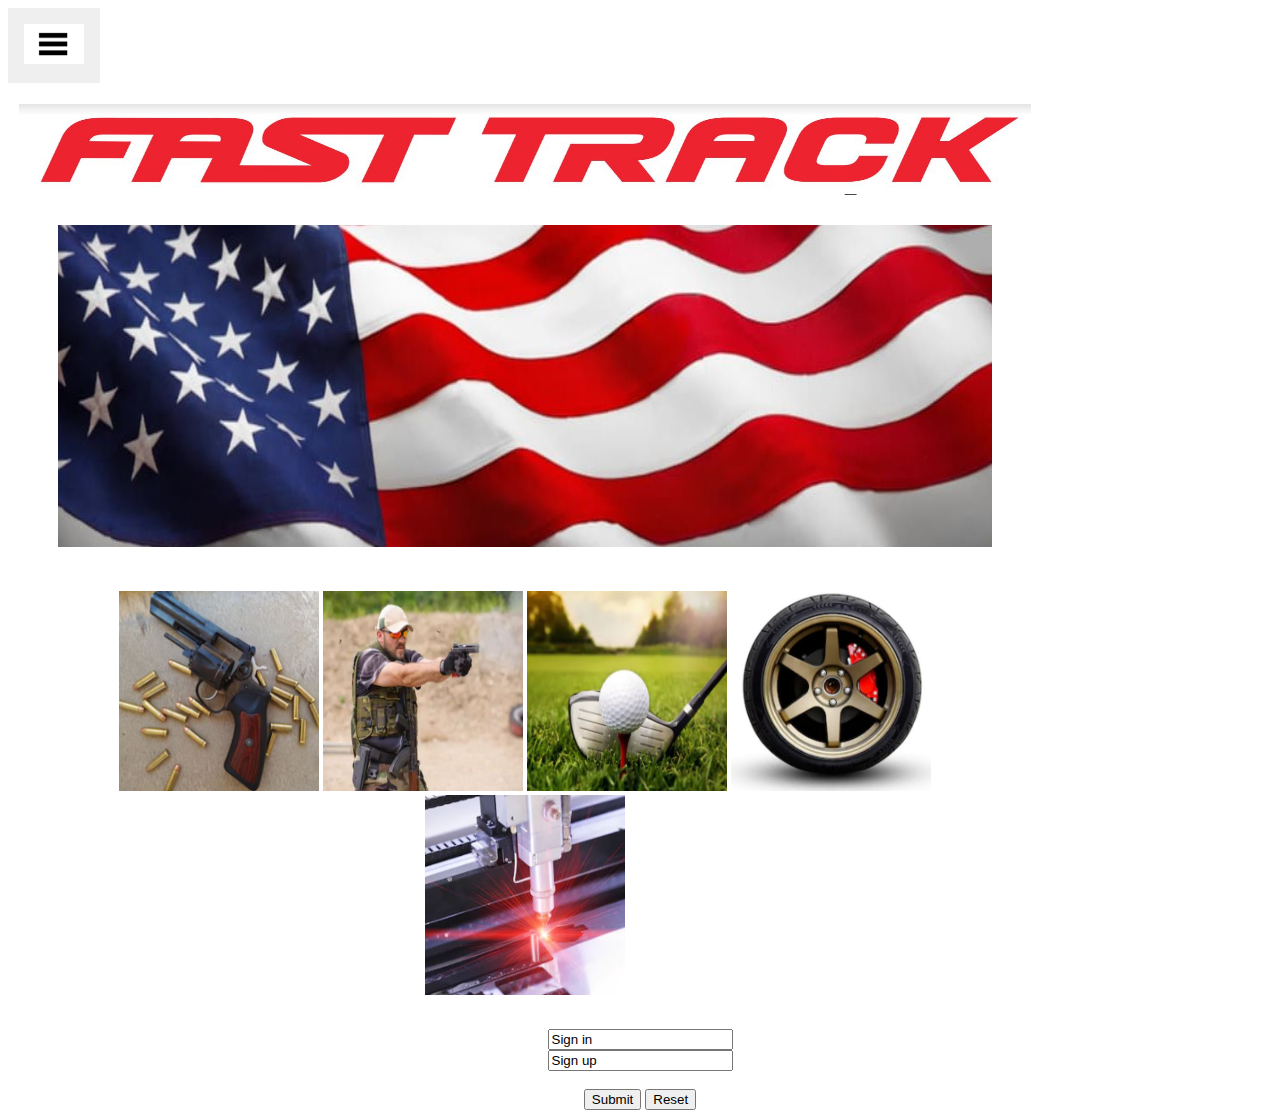
<file: index.html>
<!doctype html>
<html>
<head>
	<link href="main.css" type="text/css" rel="stylesheet">	
	<link href="about.html" type="text/css" rel="stylesheet">
	<link href="contact.html" type="text/css" rel="stylesheet">
	<link href="gallery.html" type="text/css" rel="stylesheet">
	<link href="index.html" type="text/css" rel="stylesheet">
	<link href="orders.html" type="text/css" rel="stylesheet">
	<link href="shippingups.html" type="text/css" rel="stylesheet">

<meta charset="utf-8">
<meta name="viewport" content="width=device-width, initial-scale=1">		
<title>index.html</title>
</head>

<body>
	<div class="dropdown">
  <button class="dropbtn"><img src="pictures/threelines.png" width="60" height="40" alt=""/>
</button>
  <div class="dropdown-content">
  <a href="about.html">About</a>
   <a href="contact.html">Contact</a>
  <a href="gallery.html">Gallery</a>
  <a href="orders.html">Orders</a>
  <a href="shippingups.html">Shipment</a>

  </div>
</div>	
	
		<div id="showbox">

<body>


</body>

			
<h1> 
  <img src="pictures/fasttrack.JPG" width="1012" height="91" alt="fasttrack"/> 
	</h1>
<a>
	<img src="pictures/mericaflag.JPG" width="934" height="322" alt="americanflag"/>
</a>	
	
	<p href="gallery.html">
		<img src="pictures/guns.JPG" width="200" height="200" alt="gun"/>
	    <img src="pictures/guntraining.JPG" width="200" height="200" alt="guntraining"/>
	    <img src="pictures/golf.JPG" width="200" height="200" alt="golf"/> 
	    <img src="pictures/rims.JPG" width="200" height="200" alt="rim"/> 
	    <img src="pictures/laser.JPG" width="200" height="200" alt="laser"/>
	</p>
</div>
</body>	
	
	
	
<footer>
	<form action="/action_page.php">
  <input type="text" id="fname" name="fname" value="Sign in"><br>
  <input type="text" id="lname" name="lname" value="Sign up"><br><br>
  <input type="submit">		
  <input type="reset">
</form> 
	</footer>	
	
</html>
</file>
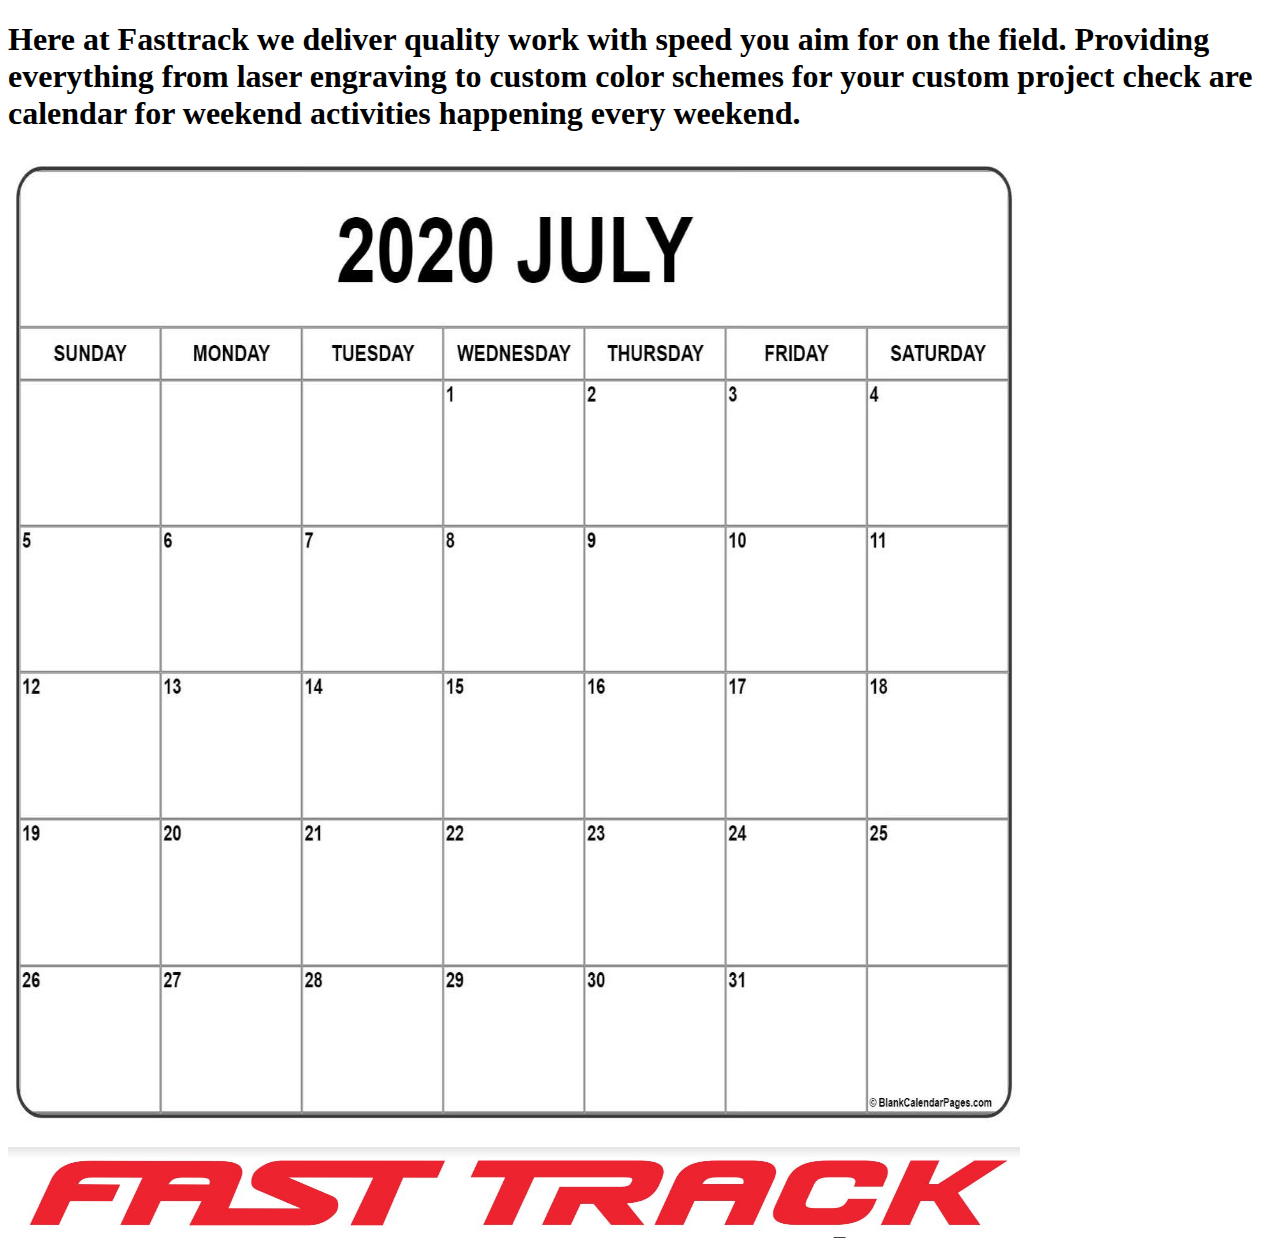
<file: about.html>
<!doctype html>
<html>
<head>
<meta charset="utf-8">
	<meta name="viewport" content="width=device-width, initial-scale=1">		

<title>about</title>
</head>

<body>
	<h1>
	Here at Fasttrack we deliver quality work with speed you aim for on the field. Providing everything from laser engraving to custom color schemes for your custom project check are calendar for weekend activities happening every weekend. 	
	</h1>
	
	<p>
	<table>
	<a><img src="pictures/calendar.JPG" width="1012" height="973" alt=""/></a>
	
	</table>
	
	</p>
</body>
	
<footer>
		 <img src="pictures/fasttrack.JPG" width="1012" height="91" alt=""/>

	</footer>	
</html>
</file>
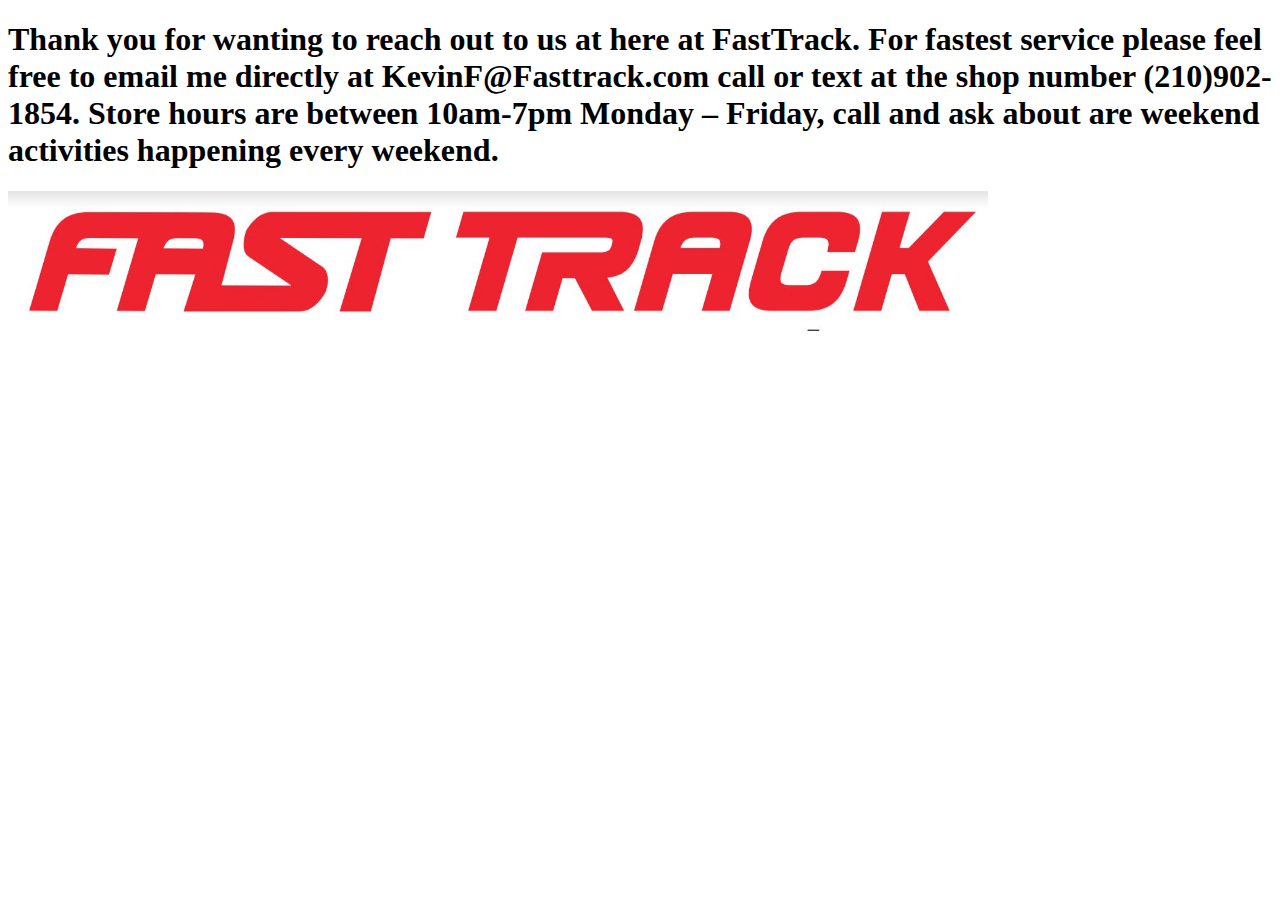
<file: contact.html>
<!doctype html>
<html>
<head>
<meta charset="utf-8">
	<meta name="viewport" content="width=device-width, initial-scale=1">		

<title>contact</title>
</head>

<body>
	<div id="contact">
	
	
	<h1> Thank you for wanting to reach out to us at here at FastTrack. For fastest service please feel free to email me directly at KevinF@Fasttrack.com call or text at the shop number  (210)902-1854. Store hours are between 10am-7pm Monday – Friday, call and ask about are weekend activities happening every weekend.	
	</h1>
	
	
		</div>
</body>
	
<footer>
<img src="pictures/fasttrack.JPG" width="980" height="140" alt="fasttrack"/>
	
	</footer>		
</html>
</file>
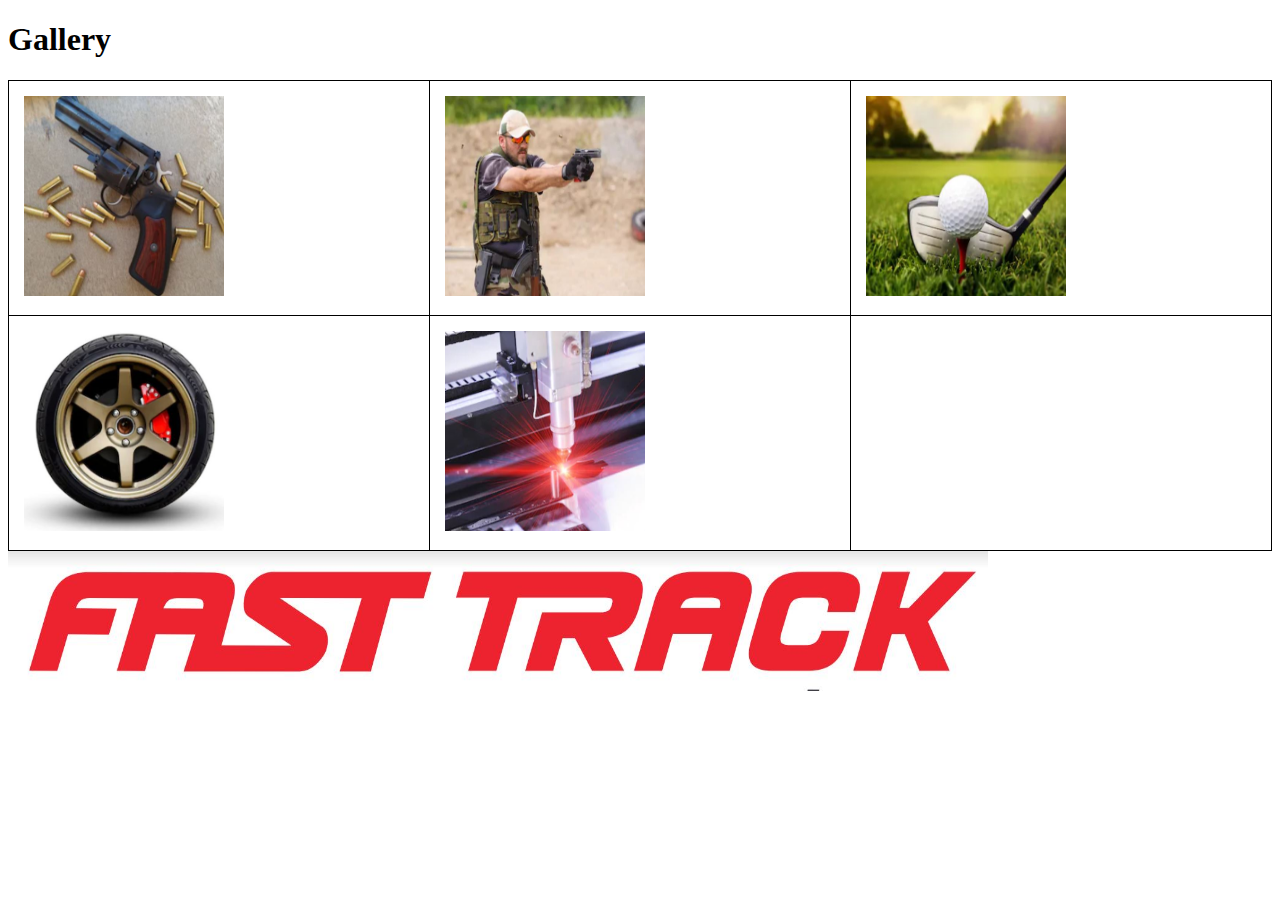
<file: gallery.html>
<!doctype html>
<html>
<head>
<meta charset="utf-8">
	<meta name="viewport" content="width=device-width, initial-scale=1">		

<title>gallery</title>
		
<style>
table, th, td {
  border: 1px solid black;
  border-collapse: collapse;
}
th, td {
  padding: 15px;
}
</style>

	<h1>Gallery
	
	</h1>
	

<body>

<table style="width:100%">
  <tr>
    <td><img src="pictures/guns.JPG" width="200" height="200" alt="gun"/></td>
    <td> <img src="pictures/guntraining.JPG" width="200" height="200" alt="guntraining"/></td>
    <td> <img src="pictures/golf.JPG" width="200" height="200" alt="golf"/></td>
	</tr>	  
  <tr>
    <td><img src="pictures/rims.JPG" width="200" height="200" alt="rim"/></td>
    <td><img src="pictures/laser.JPG" width="200" height="200" alt="laser"/></td>
  </tr>

</table>
	</body>

	</head>
<footer>
<img src="pictures/fasttrack.JPG" width="980" height="140" alt="fasttrack"/>
	
	</footer>	
</html>
</file>
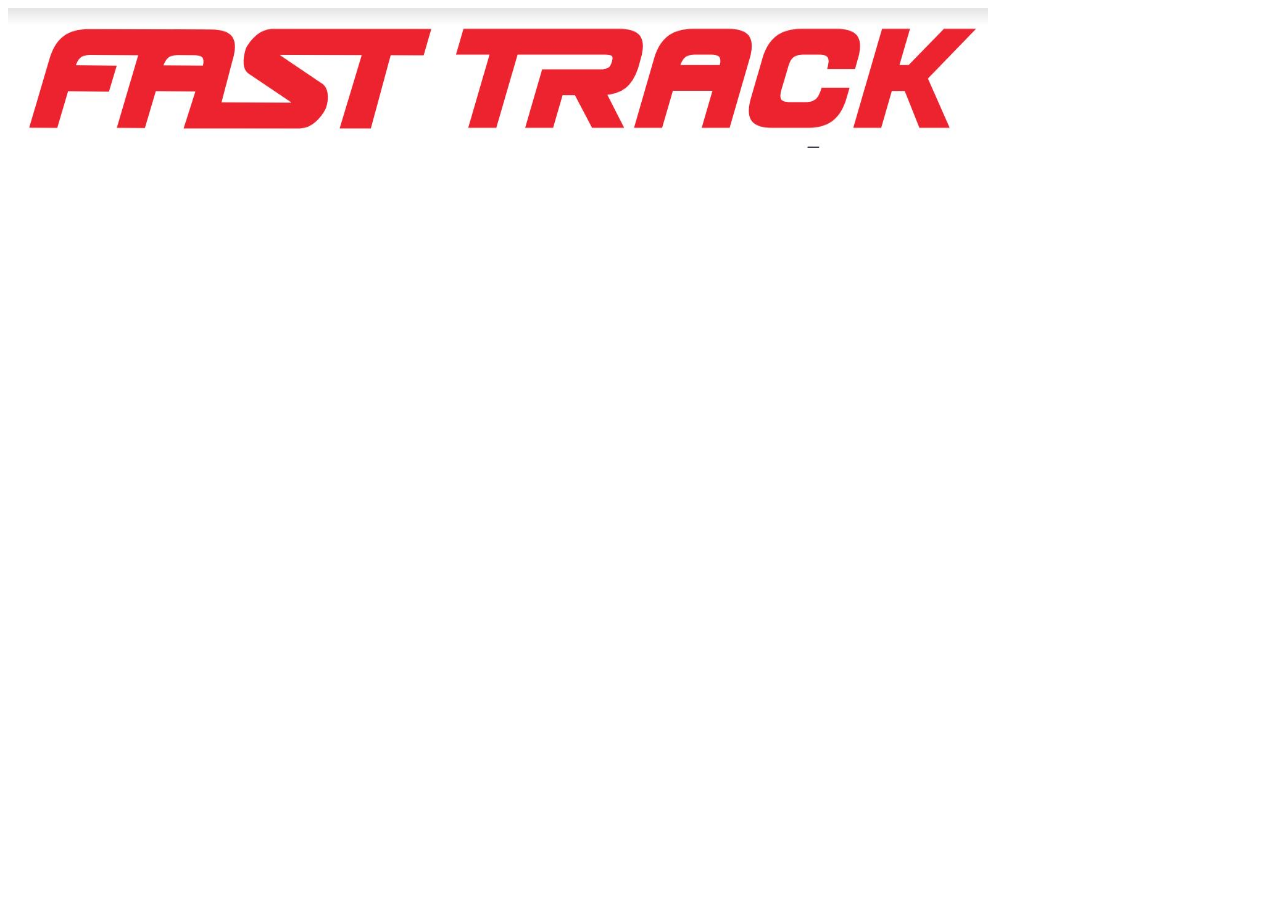
<file: orders.html>
<!doctype html>
<html>
<head>
<meta charset="utf-8">
	<meta name="viewport" content="width=device-width, initial-scale=1">		

<title>orders</title>
</head>
	

<body>

	
</body>
	
<footer>
<img src="pictures/fasttrack.JPG" width="980" height="140" alt="fasttrack"/>
	
	</footer>	
</html>
</file>
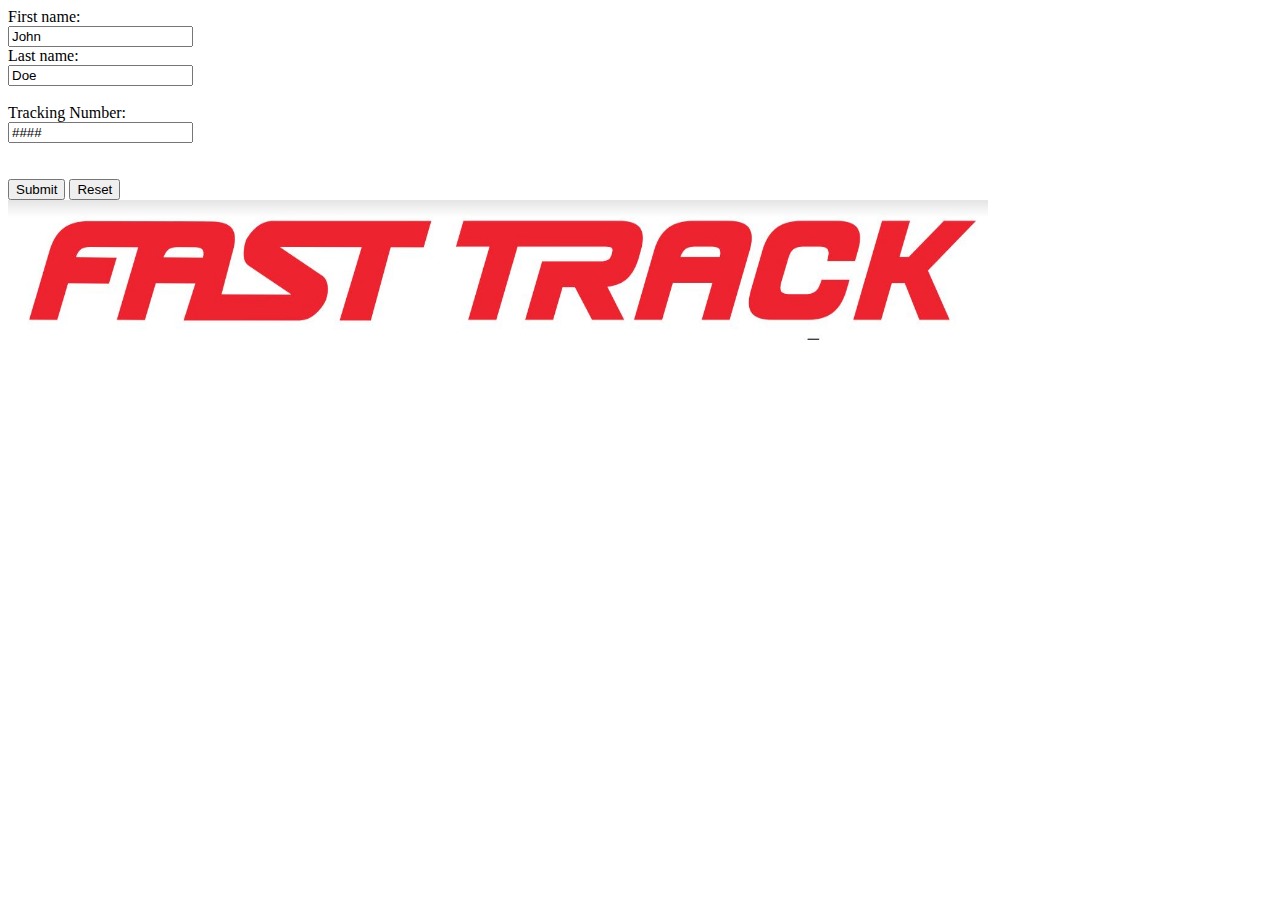
<file: shippingups.html>
<!doctype html>
<html>
<head>
<meta charset="utf-8">
	<meta name="viewport" content="width=device-width, initial-scale=1">		

<title>upsshipping</title>
</head>

<body>
	<div id="shipping"><a>
	<form action="/action_page.php">
  <label for="fname">First name:</label><br>
  <input type="text" id="fname" name="fname" value="John"><br>
  <label for="lname">Last name:</label><br>
  <input type="text" id="lname" name="lname" value="Doe"><br><br>
	<label for="tracker">Tracking Number:</label><br>
	<input type="text" id="addy" name="addy" value="####"><br><br><br>	
  <input type="submit" value="Submit">
  <input type="reset">
</form> 
	</a></div>
	
</body>
	
<footer>
<img src="pictures/fasttrack.JPG" width="980" height="140" alt="fasttrack"/>
	
	</footer>		
</html>
</file>
<file: main.css>
@charset "utf-8";
/* CSS Document */
contact{
	text-align: center;
 	align-content: center;
     background-color: #C51316
}
#showbox{
	
	width: 1034px;
   text-align: center;
	   
}

p{
  margin-top: 20px;
  margin-bottom: 10px;
  margin-right: 15px;
  margin-left: 15px;
  padding: 20px;
  	 
	
}

.dropbtn {
  padding: 16px;
  border: none;
  cursor: pointer;
}

.dropdown {
  position: relative;
  display: inline-block;
}

.dropdown-content {
  display: none;
  position: absolute;
  background-color: #f9f9f9;
  min-width: 160px;
  z-index: 1;
}

.dropdown-content a {
  color: black;
  padding: 12px 16px;
  text-decoration: none;
  display: block;
}

.dropdown-content a:hover {background-color: #f1f1f1}

.dropdown:hover .dropdown-content {
  display: block;
}

footer{
	text-align: center;
	align-content: center;
}


#shipping{
		width: 1034px;
   text-align: center;
background: #C31013	
	
}
</file>
